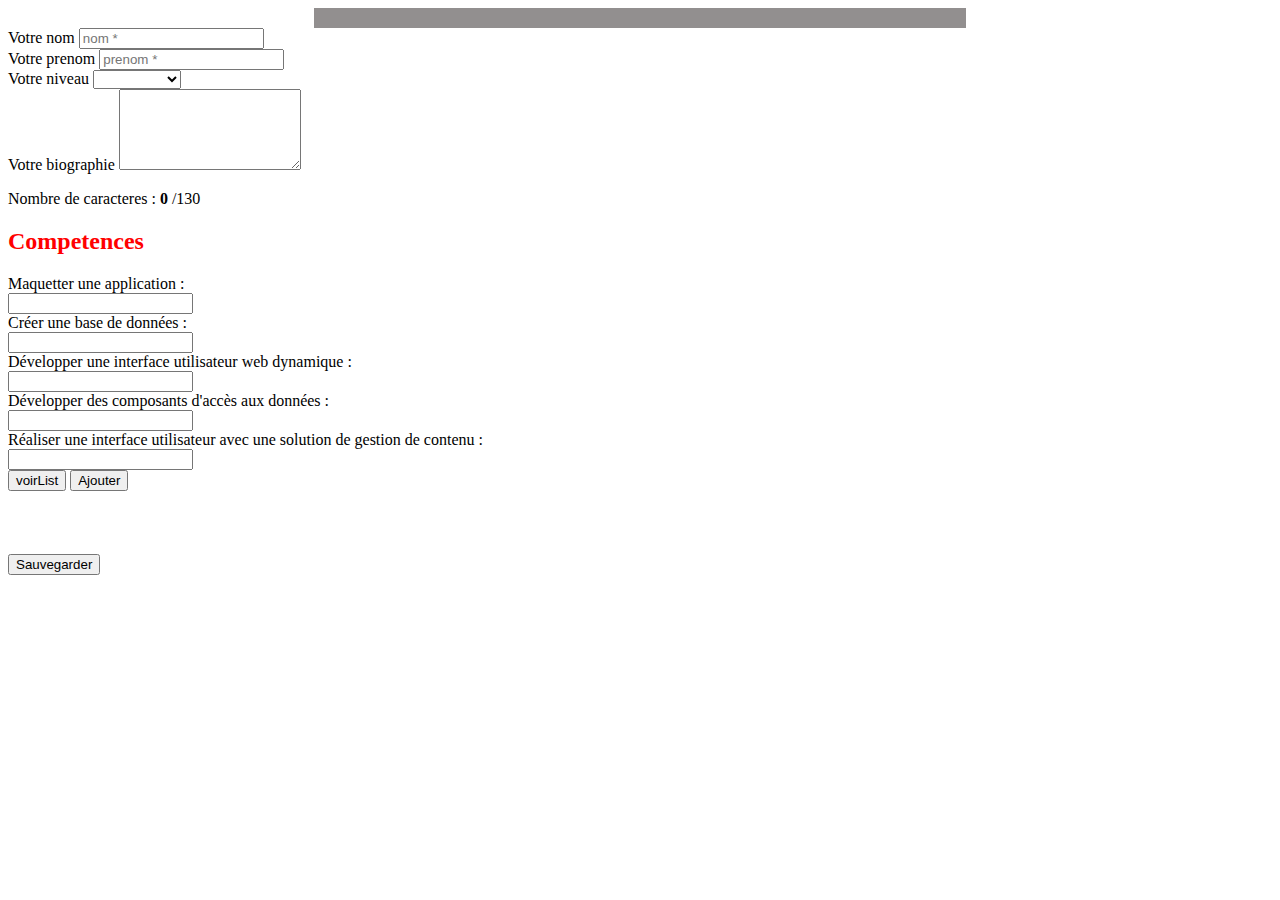
<file: index.html>
<!DOCTYPE html>
<html lang="fr">
<head>
    <meta charset="UTF-8">
    <meta http-equiv="X-UA-Compatible" content="IE=edge">
    <meta name="viewport" content="width=device-width, initial-scale=1.0">
    <link rel="stylesheet" href="style.css">
         <title>Scool APP</title>
         <script src="app.js" defer></script>
    <link href="https://cdn.jsdelivr.net/npm/bootstrap@5.0.2/dist/css/bootstrap.min.css" rel="stylesheet" integrity="sha384-EVSTQN3/azprG1Anm3QDgpJLIm9Nao0Yz1ztcQTwFspd3yD65VohhpuuCOmLASjC" crossorigin="anonymous">
</head>
<body id="princ">
  <header>
  <nav class="mb-5">
    <div class="nav nav-tabs" id="nav-tab" role="tablist">
    </div>
  </nav>
  </header>
    <div class="row">
        <div class="col-6 p-5">
          <form id="form">
            <div class="m-5">
              <label for="nom">Votre nom</label>
                <input type="text" class="form-control" id="id_nom" placeholder="nom *">
                <span style="color: red; display: none;" id="require_nom">Veillez remplir ce champ svp !</span>
              </div>
              <div class="m-5">
                <label for="nom">Votre prenom</label>
              <input type="text" class="form-control" id="id_prenom" placeholder="prenom *">
              <span style="color: red; display: none;" id="require_prenom">Veillez remplir ce champ svp !</span>
            </div>
            <div class="m-5">
              <label for="nom">Votre niveau</label>
            <select class="form-select" id="id_niveau" aria-label="Default select example">
              <option value=""></option>
              <option value="Excellent">Excellent</option>
              <option value="Bien">Bien</option>
              <option value="Assez-bien">Assez-bien</option>
              <option value="Passable">Passable</option>
            </select>
            <span style="color: red; display: none;" id="require_niveau">Veillez remplir ce champ svp !</span>
            </div>
              <div class="m-5">
                <label for="nom">Votre biographie</label>
                <textarea class="form-control" id="id_biographie" rows="5"></textarea><br> 
                <span style="color: red; display: none;" id="require_biographie">Veillez remplir ce champ svp !</span> 
                                   <!----------Decompte de nombre de cacarteres saisie ---------->
                <p id="text-restant" class="text-end">Nombre de caracteres : <strong id="nbre">0</strong>  /130 </p>
              </div>
              <h2 class="competence">Competences</h2>
              <div class="m-5">
                Maquetter une application : <br>
                <input type="number" name="competence1" id="1"> <br>
                Créer une base de données : <br>
                <input type="number" name="competence1" id="2"> <br>
                Développer une interface utilisateur web dynamique : <br>
                <input type="number" name="competence1" id="3"> <br>
                Développer des composants d'accès aux données : <br>
                <input type="number" name="competence1" id="4"> <br>
                Réaliser une interface utilisateur avec une solution de gestion de contenu : <br>
                <input type="number" name="competence1" id="5"> <br>
              </div>
                <a><button type="button" class="btn btn-dark justify-content-end" id="voirList">voirList</button></a>
                <button class="btn_ajouter btn btn-danger"  id="btn_ajouter">Ajouter</button>
            </form>
        </div> 
        <div class="col shadow">
        <div class="row danger" id="idCartes">

          </div>
               <button type="button" class="btn btn-light" id="idBtnSauvegarder">Sauvegarder</button>

        </div>
    </div>
  
</body>
</html>
</file>
<file: style.css>
.input_gauche{
    height: 50px;
    width: 50px;
}
#idBtnSauvegarder{
    margin-top: 5%;

}
.imageapp{
    height: 100px;
    width: 100px;
    
}

header nav
{
    width: 50%;  
    margin: 0 auto;
    background-color:rgb(146, 143, 143);
    padding: 10px;   
}
.competence{
    color: red;
    font-family: 'Times New Roman', Times, serif;
}
</file>
